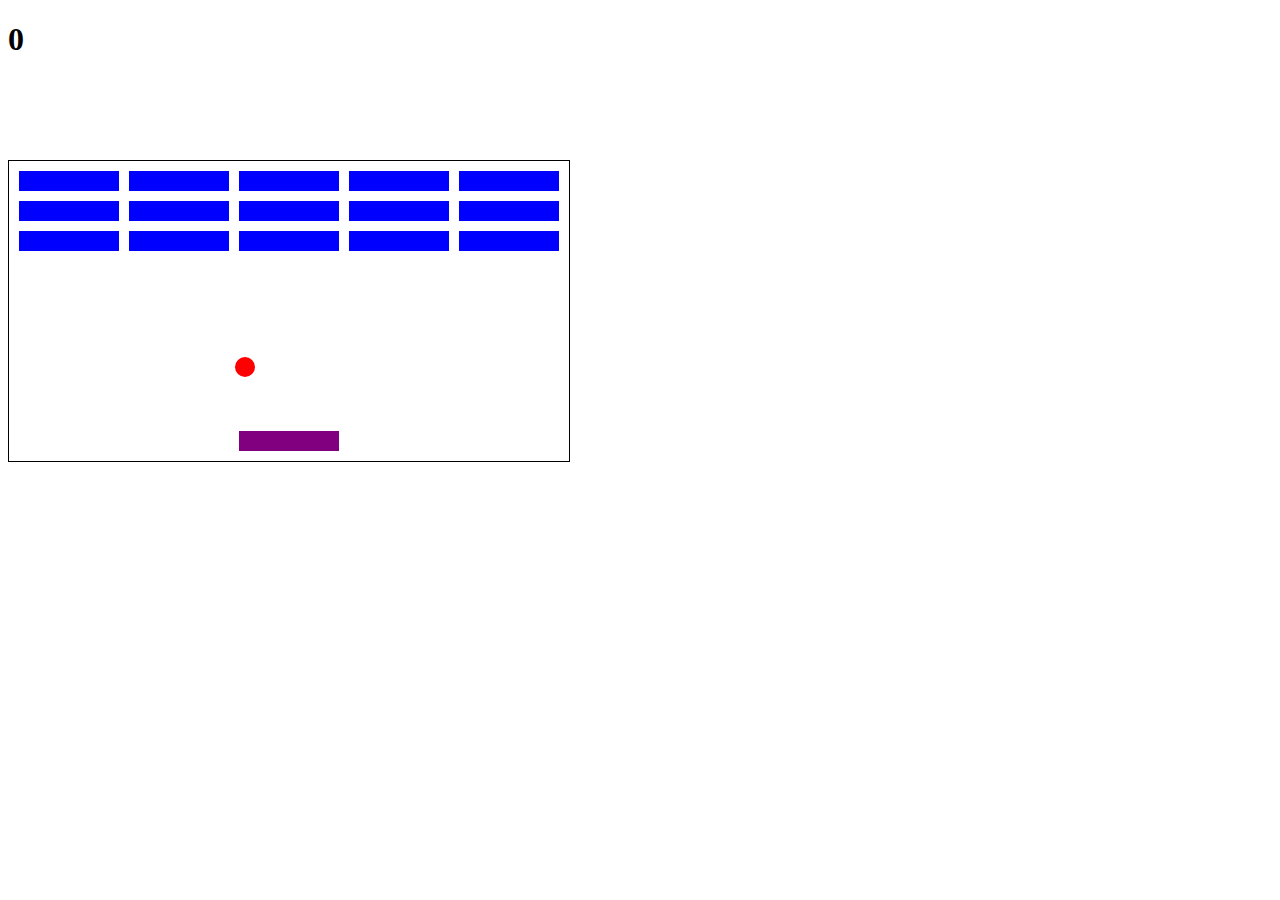
<file: breakout/index.html>
<!DOCTYPE html>
<html lang="en">
<head>
    <meta charset="UTF-8">
    <meta name="viewport" content="width=device-width, initial-scale=1.0">
    <title>Breakout Game</title>
    <link rel="stylesheet" href="styles.css">
</head>
<body>
    <h1 id="score">0</h1>
    <div class="grid">
    </div>
    <script src="index.js"></script>
</body>
</html>
</file>
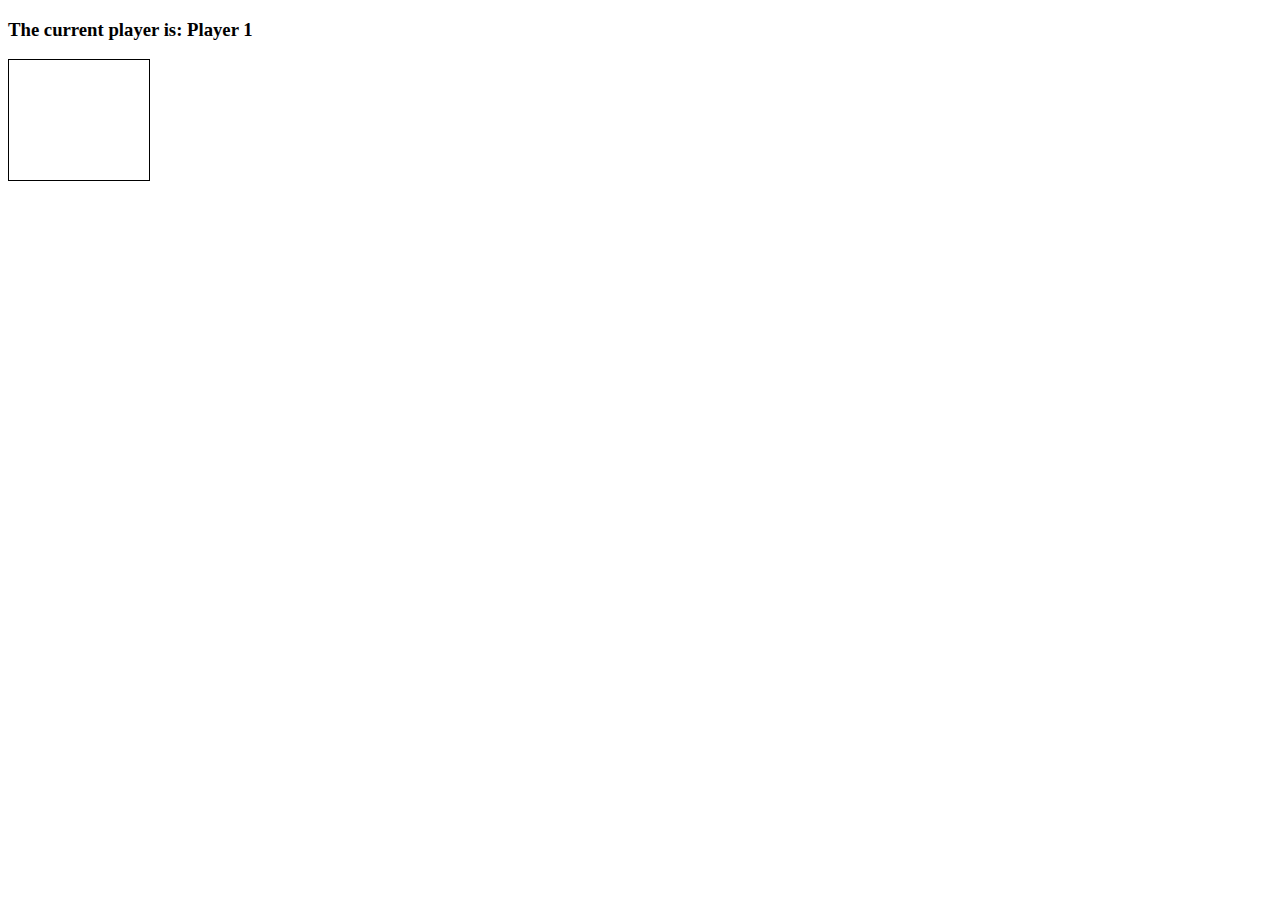
<file: connect-4/index.html>
<!DOCTYPE html>
<html lang="en">
<head>
    <meta charset="UTF-8">
    <title>Connect Four</title>
    <link rel="stylesheet" href="styles.css">
    <script src="index.js" charset="utf-8"></script>
</head>
<body>
    <h3>The current player is: Player <span id="current-player">1</span></h3>
    <h3 id="result"></h3>
    
    <div class="grid">
        <div></div>
        <div></div>
        <div></div>
        <div></div>
        <div></div>
        <div></div>
        <div></div>
        <div></div>
        <div></div>
        <div></div>
        <div></div>
        <div></div>
        <div></div>
        <div></div>
        <div></div>
        <div></div>
        <div></div>
        <div></div>
        <div></div>
        <div></div>
        <div></div>
        <div></div>
        <div></div>
        <div></div>
        <div></div>
        <div></div>
        <div></div>
        <div></div>
        <div></div>
        <div></div>
        <div></div>
        <div></div>
        <div></div>
        <div></div>
        <div></div>
        <div></div>
        <div></div>
        <div></div>
        <div></div>
        <div></div>
        <div></div>
        <div></div>
        <div class="taken"></div>
        <div class="taken"></div>
        <div class="taken"></div>
        <div class="taken"></div>
        <div class="taken"></div>
        <div class="taken"></div>
        <div class="taken"></div>
    </div>
</body>
</html>
</file>
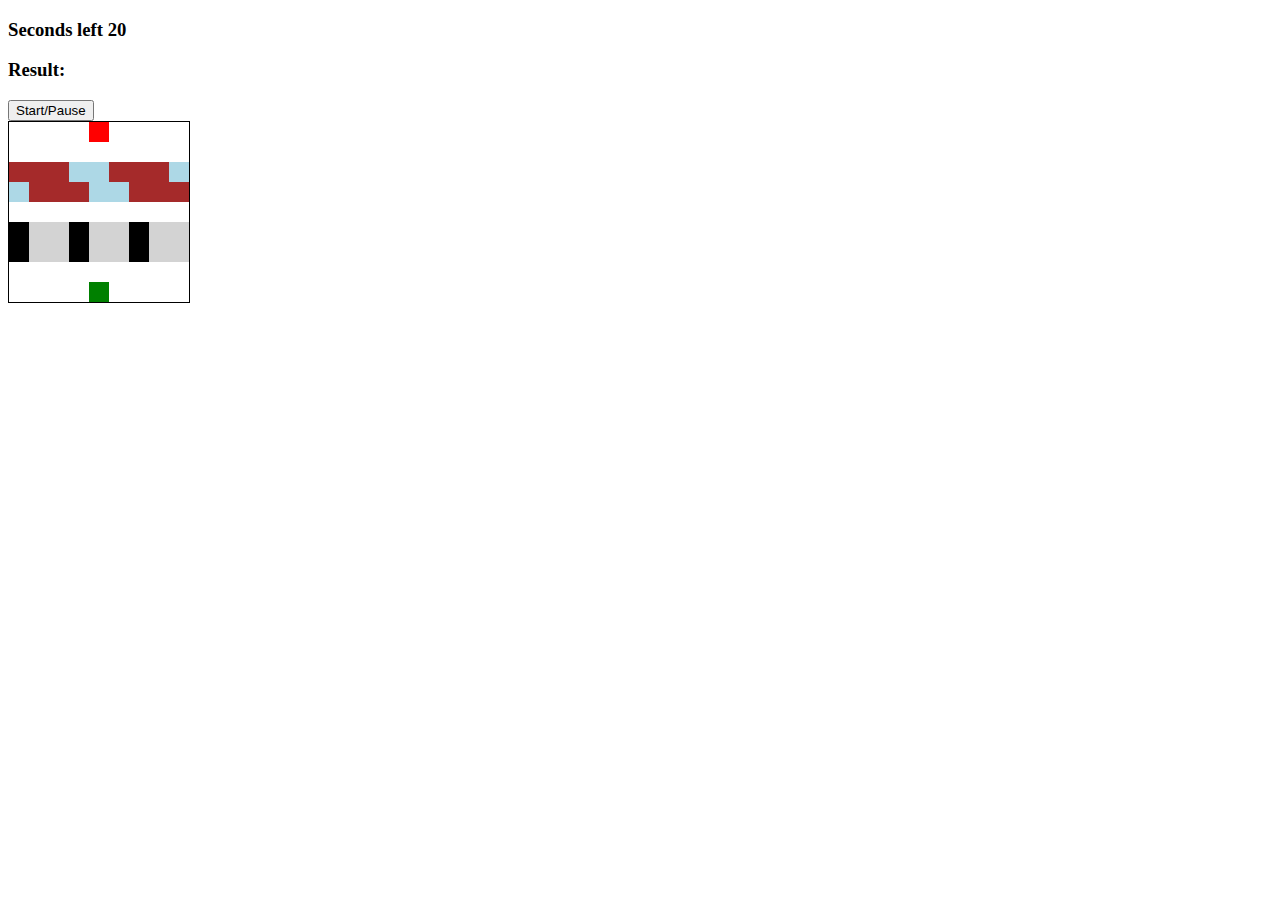
<file: froger/index.html>
<!DOCTYPE html>
<html lang="en">
<head>
    <meta charset="UTF-8">
    <title>Froger</title>
    <link rel="stylesheet" href="styles.css">
</head>
<body>
    <h3>Seconds left <span id="time-left">20</span></h3>
    <h3>Result: <span id="result"></span></h3>

    <button id="start-pause-button">Start/Pause</button>

    <div class="grid">
        <div></div>
        <div></div>
        <div></div>
        <div></div>
        <div class="ending-block"></div>
        <div></div>
        <div></div>
        <div></div>
        <div></div>
        <div></div>
        <div></div>
        <div></div>
        <div></div>
        <div></div>
        <div></div>
        <div></div>
        <div></div>
        <div></div>
        <div class="log-left l1"></div>
        <div class="log-left l2"></div>
        <div class="log-left l3"></div>
        <div class="log-left l4"></div>
        <div class="log-left l5"></div>
        <div class="log-left l1"></div>
        <div class="log-left l2"></div>
        <div class="log-left l3"></div>
        <div class="log-left l4"></div>
        <div class="log-right l5"></div>
        <div class="log-right l1"></div>
        <div class="log-right l2"></div>
        <div class="log-right l3"></div>
        <div class="log-right l4"></div>
        <div class="log-right l5"></div>
        <div class="log-right l1"></div>
        <div class="log-right l2"></div>
        <div class="log-right l3"></div>
        <div></div>
        <div></div>
        <div></div>
        <div></div>
        <div></div>
        <div></div>
        <div></div>
        <div></div>
        <div></div>
        <div class="car-left c1"></div>
        <div class="car-left c2"></div>
        <div class="car-left c3"></div>
        <div class="car-left c1"></div>
        <div class="car-left c2"></div>
        <div class="car-left c3"></div>
        <div class="car-left c1"></div>
        <div class="car-left c2"></div>
        <div class="car-left c3"></div>
        <div class="car-right c1"></div>
        <div class="car-right c2"></div>
        <div class="car-right c3"></div>
        <div class="car-right c1"></div>
        <div class="car-right c2"></div>
        <div class="car-right c3"></div>
        <div class="car-right c1"></div>
        <div class="car-right c2"></div>
        <div class="car-right c3"></div>
        <div></div>
        <div></div>
        <div></div>
        <div></div>
        <div></div>
        <div></div>
        <div></div>
        <div></div>
        <div></div>
        <div></div>
        <div></div>
        <div></div>
        <div></div>
        <div class="starting-block frog"></div>
        <div></div>
        <div></div>
        <div></div>
        <div></div>
    </div>

    <script src="app.js"></script>
</body>
</html>
</file>
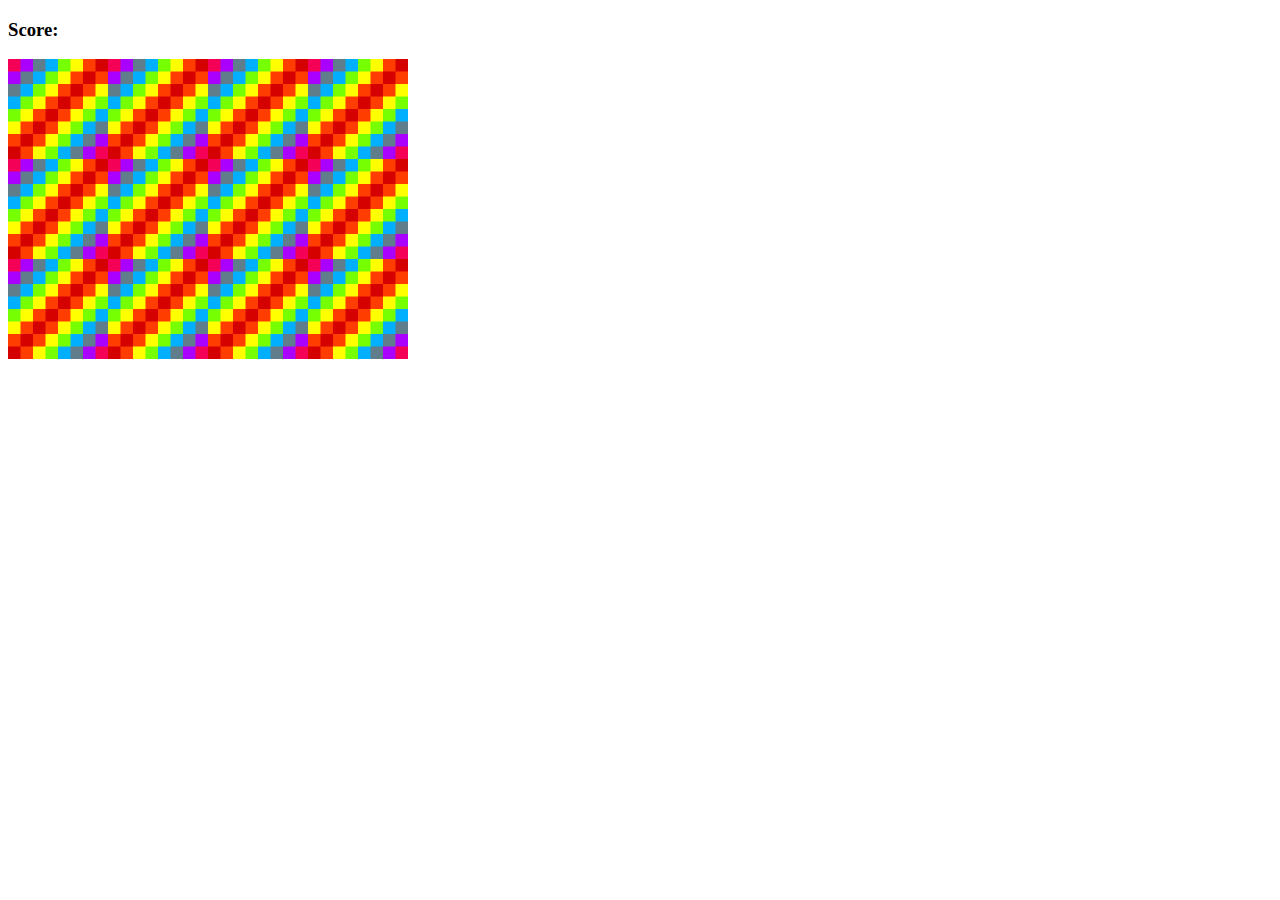
<file: memory-game/index.html>
<!DOCTYPE html>
<html lang="en">
<head>
    <meta charset="UTF-8">
    <meta http-equiv="X-UA-Compatible" content="IE=edge">
    <meta name="viewport" content="width=device-width, initial-scale=1.0">
    <title>Memory Game</title>
    <link rel="stylesheet" type="text/css" href="styles.css">
</head>
<body>
    <h3>Score: <span id="result"></span></h3>
    <div id="grid"></div>

    
    <script src="app.js"></script>
</body>
</html>
</file>
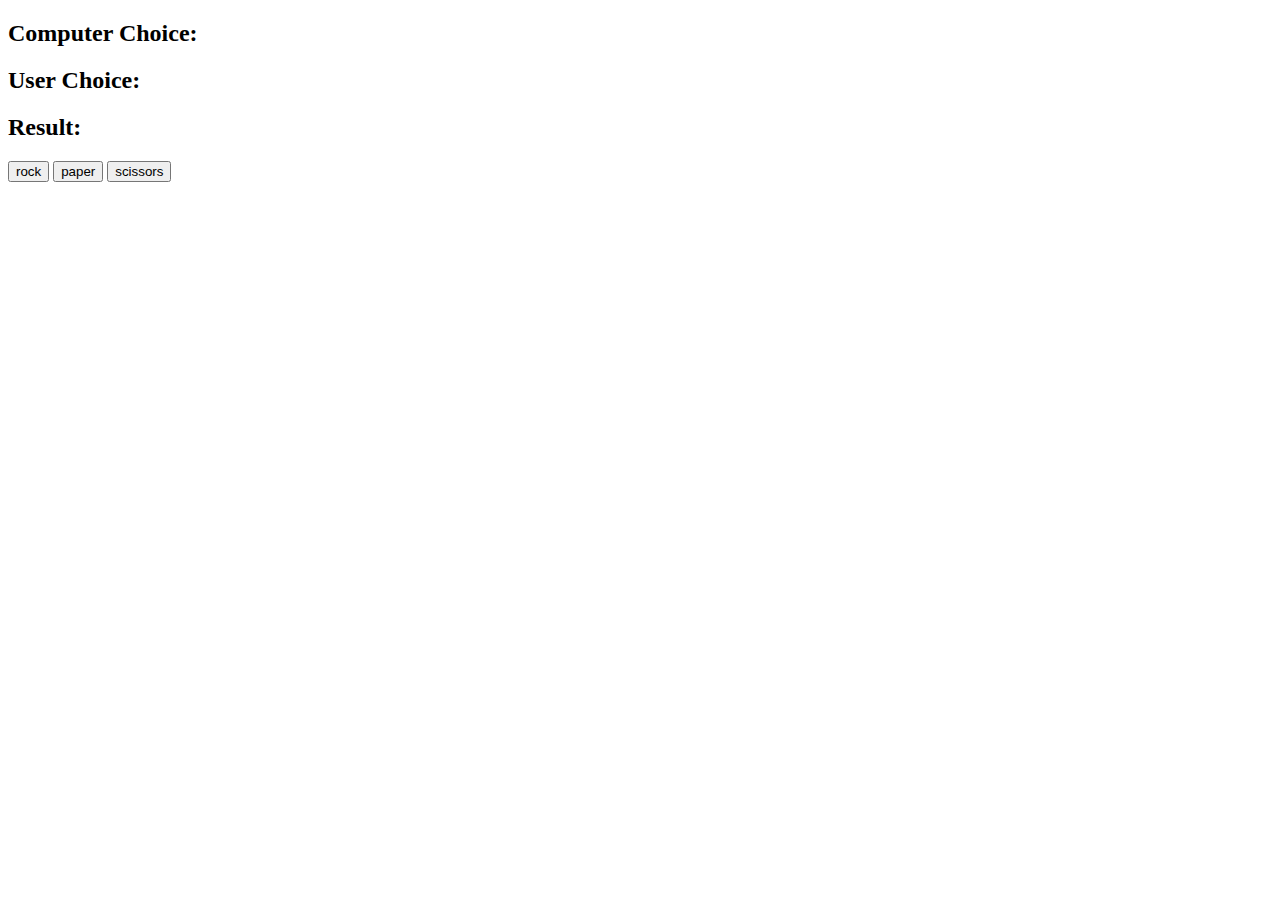
<file: rock-paper-scissors/index.html>
<!DOCTYPE html>
<html lang="en">
<head>
    <meta charset="UTF-8">
    <meta http-equiv="X-UA-Compatible" content="IE=edge">
    <meta name="viewport" content="width=device-width, initial-scale=1.0">
    <title>Rock Paper Scissors Tutorial</title>
</head>
<body>
    <h2>Computer Choice: <span id="computer-choice"></span></h2>
    <h2>User Choice: <span id="user-choice"></span></h2>
    <h2>Result: <span id="result"></span></h2>

    <button id="rock">rock</button>
    <button id="paper">paper</button>
    <button id="scissors">scissors</button>


    <script src="app.js" charset="utf-8"></script>
</body>
</html>
</file>
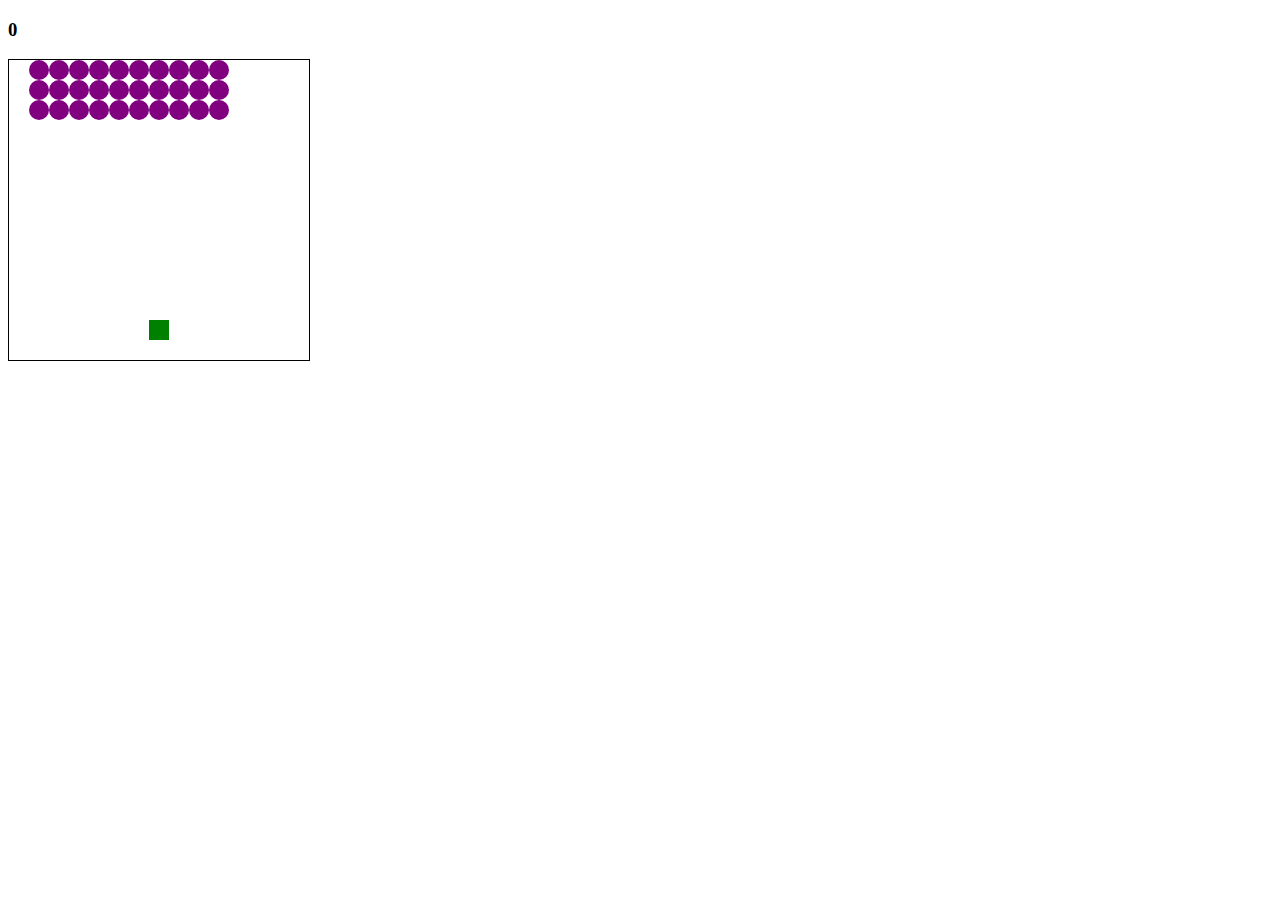
<file: space-invaders/index.html>
<!DOCTYPE html>
<html lang="en">
<head>
    <meta charset="UTF-8">
    <title>Space invaders</title>
    <link rel="stylesheet" href="styles.css">
</head>
<body>
    <h3 class="results">0</h3>
    <div class="grid"></div>
    <script src="app.js"></script>
</body>
</html>
</file>
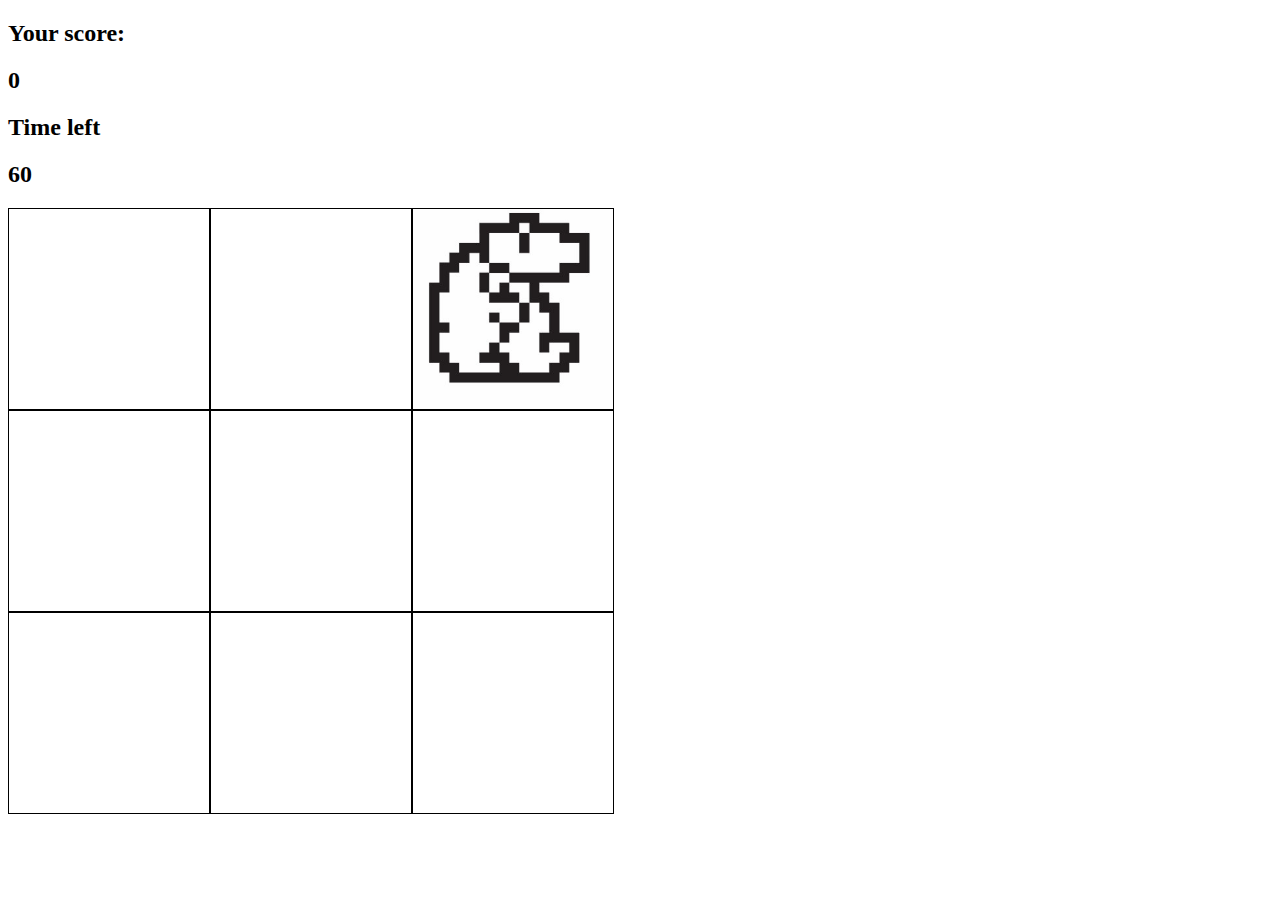
<file: whac-a-mole/index.html>
<!DOCTYPE html>
<html lang="en">
<head>
    <meta charset="UTF-8">
    <meta http-equiv="X-UA-Compatible" content="IE=edge">
    <title>Whac-a-mole</title>
    <link rel="stylesheet" href="styles.css">
</head>
<body>

    <h2>Your score: </h2>
    <h2 id="score">0</h2>

    <h2>Time left</h2>
    <h2 id="time-left">60</h2>

    <div class="grid">
        <div class="square" id="1"></div>
        <div class="square" id="2"></div>
        <div class="square" id="3"></div>
        <div class="square" id="4"></div>
        <div class="square" id="5"></div>
        <div class="square" id="6"></div>
        <div class="square" id="7"></div>
        <div class="square" id="8"></div>
        <div class="square" id="9"></div>
    </div>

    <script src="app.js"></script>
</body>
</html>
</file>
<file: breakout/styles.css>
.grid {
    position: absolute;
    width: 560px;
    height: 300px;
    border: solid black 1px;
    margin-top: 80px;
}
.block {
    position: absolute;
    width: 100px;
    height: 20px;
    background-color: blue;
}

.user {
    position: absolute;
    width: 100px;
    height: 20px;
    background-color: purple;
}
.ball{
    position: absolute;
    width: 20px;
    height: 20px;
    border-radius: 10px;
    background-color: red;
}
</file>
<file: connect-4/styles.css>
.grid {
    border: 1px solid;
    height: 120px;
    width: 140px;
    display: flex;
    flex-wrap: wrap;
}
.grid div {
    height: 20px;
    width: 20px;
}
.player-one{
    background-color: red;
    border-radius: 10px;
}
.player-two {
    background-color: blue;
    border-radius: 10px;
}
</file>
<file: froger/styles.css>
.grid {
    border: 1px solid black;
    height: 180px;
    width: 180px;
    display: flex;
    flex-wrap: wrap;
}
.grid div {
    height: 20px;
    width: 20px;
}
.ending-block{
    background-color: red;
}
.starting-block{
    background-color: blue;
}
/*.log-left, .log-right{
    background-color: lightblue;
} */
/*.car-left, .car-right{
    background-color: lightgray;
} */
.l1, .l2, .l3 {
    background-color: brown;
}
.l4, .l5 {
    background-color: lightblue;
}
.c1 {
    background-color: black;
}
.c2, .c3{
    background-color: lightgrey;
}
.frog {
    background-color: green;
}
</file>
<file: memory-game/styles.css>
#grid {
    width: 400px;
    height: 300px;
    display: flex;
    flex-wrap: wrap;
}
</file>
<file: space-invaders/styles.css>
.grid {
    width: 300px;
    height: 300px;
    border: solid black 1px;
    display: flex;
    flex-wrap: wrap;
}
.grid div {
    width: 20px;
    height: 20px;
}

.invader {
    background-color: purple;
    border-radius: 10px;
}
.shooter {
    background-color: green;
}

.laser {
    background-color: orange;
}
.boom {
    background-color: red;
}
</file>
<file: whac-a-mole/styles.css>
.grid {
    width: 606px;
    height: 606px;
    display: flex;
    flex-wrap: wrap;
}

.square {
    height: 200px;
    width: 200px;
    border: solid black 1px;
}
.mole {
    background-image: url('mole.jpeg');
    background-size: cover;
}
</file>
